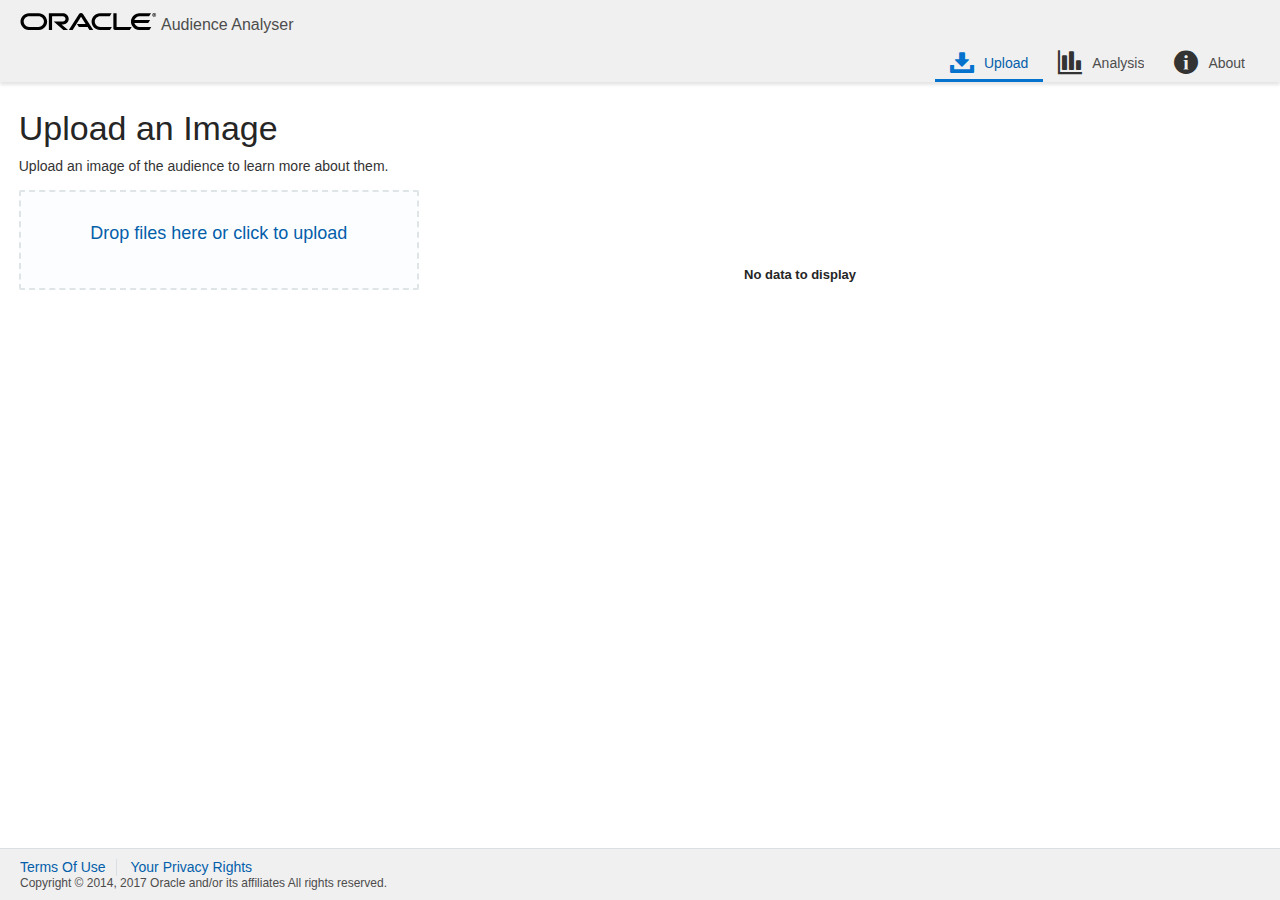
<file: index.html>
<!DOCTYPE html>
<!--
 Copyright (c) 2014, 2017, Oracle and/or its affiliates.
 The Universal Permissive License (UPL), Version 1.0
 -->

<!-- ************************ IMPORTANT INFORMATION ************************************
  This web navigation bar template is provided as an example of how to configure
  a JET web application with a navigation bar as a single page application
  using ojRouter and ojModule.  It contains the Oracle JET framework and a default
  requireJS configuration file to show how JET can be setup in a common application.
  This project template can be used in conjunction with demo code from the JET
  website to test JET component behavior and interactions.

  Any CSS styling with the prefix "demo-" is for demonstration only and is not
  provided as part of the JET framework.

  Please see the demos under Cookbook/Patterns/App Shell: Web and the CSS documentation
  under Support/API Docs/Non-Component Styling on the JET website for more information on how to use 
  the best practice patterns shown in this template.

  Aria Landmark role attributes are added to the different sections of the application
  for accessibility compliance. If you change the type of content for a specific
  section from what is defined, you should also change the role value for that
  section to represent the appropriate content type.
  ***************************** IMPORTANT INFORMATION ************************************ -->
<html lang="en-us">
  <head>
    <title>Audience Analyser</title>

    <meta charset="UTF-8">
    <meta name="viewport" content="viewport-fit=cover, width=device-width, initial-scale=1">
    <link rel="icon" href="css/images/favicon.ico" type="image/x-icon" />

    <!-- This is the main css file for the default Alta theme -->
<!-- injector:theme -->
<link rel="stylesheet" href="css/alta/4.1.0/web/alta.css" id="css" />
<!-- endinjector -->
    
    <!-- This contains icon fonts used by the starter template -->
    <link rel="stylesheet" href="css/demo-alta-site-min.css" type="text/css"/>

    <!-- This is where you would add any app specific styling -->
    <link rel="stylesheet" href="css/app.css" type="text/css"/>

  </head>
  <body class="oj-web-applayout-body">
    <!-- Template for rendering navigation items -->
    <script type="text/html" id="navTemplate">
      <li><a href="#">
        <span data-bind="css: $data['iconClass']"></span>
        <!-- ko text: $data['name'] --> <!--/ko-->
      </a></li>
    </script>

    <div id="globalBody" class="oj-web-applayout-page">
      <!--
         ** Oracle JET V4.1.0 web application navigation bar and header patterns.
         ** Please see the demos under Cookbook/Patterns/App Shell: Web
         ** and the CSS documentation under Support/API Docs/Non-Component Styling
         ** on the JET website for more information on how to use this pattern.
      -->
      <header role="banner" class="oj-web-applayout-header">
        <div class="oj-web-applayout-max-width oj-flex-bar oj-sm-align-items-center">
          <div class="oj-flex-bar-middle oj-sm-align-items-baseline">
            <span role="img" class="oj-icon demo-oracle-icon" title="Oracle Logo" alt="Oracle Logo"></span>
            <h1 class="oj-sm-only-hide oj-web-applayout-header-title" title="Application Name" data-bind="text: appName"></h1>
          </div>
          <div class="oj-flex-bar-end">
            <!-- Responsive Toolbar -->
            
          </div>
        </div>
        <div role="navigation" class="oj-web-applayout-max-width oj-web-applayout-navbar">
          <oj-navigation-list data="[[navDataSource]]"
                              data-bind="css: smScreen() ? '' : 'oj-md-condense oj-md-justify-content-flex-end'"
                              display="[[smScreen() ? 'icons' : 'all']]"
                              edge="top"
                              item.renderer="[[oj.KnockoutTemplateUtils.getRenderer('navTemplate', true)]]"
                              selection="{{router.stateId}}">
          </oj-navigation-list>
        </div>
      </header>
      <div role="main" class="oj-web-applayout-max-width oj-web-applayout-content" data-bind="ojModule: router.moduleConfig">
      </div>
      <footer class="oj-web-applayout-footer" role="contentinfo">
        <div class="oj-web-applayout-footer-item oj-web-applayout-max-width">
          <ul>
            <!-- ko foreach: footerLinks -->
            <li><a data-bind="text : name, attr : {id: linkId, href : linkTarget}"></a></li>
            <!-- /ko -->
          </ul>
        </div>
        <div class="oj-web-applayout-footer-item oj-web-applayout-max-width oj-text-secondary-color oj-text-sm">
          Copyright © 2014, 2017 Oracle and/or its affiliates All rights reserved.
        </div>
      </footer>
    </div>
    
    <script type="text/javascript" src="js/libs/require/require.js"></script>
    <script type="text/javascript" src="js/main.js"></script>

  </body>

</html>
</file>
<file: css/demo-alta-site-min.css>
@font-face{font-family:'AppFont';src:url("fonts/App_iconfont.woff") format("woff");font-weight:normal;font-style:normal}.demo-icon-font,.demo-icon-font-24{font-family:AppFont;font-size:16px;line-height:1;display:inline-block;font-weight:normal;speak:none;font-style:normal;font-variant:normal;text-transform:none;text-align:center;box-sizing:content-box;-webkit-font-smoothing:antialiased;-moz-osx-font-smoothing:grayscale}.demo-icon-font:before,.demo-icon-font-24:before{display:inline-block}.demo-icon-font-24{font-size:24px}.demo-bookmark-icon-16:before{content:"\e606"}.demo-grid-icon-16:before{content:"\e607"}.demo-list-icon-16:before{content:"\e608"}.demo-gear-icon-16:before{content:"\e609"}.demo-filter-icon-16:before{content:"\e907"}.demo-share-icon-16:before{content:"\e90a"}.demo-home-icon-24:before{content:"\e600"}.demo-education-icon-24:before{content:"\e601"}.demo-catalog-icon-24:before{content:"\e602"}.demo-palette-icon-24:before{content:"\e603"}.demo-library-icon-24:before{content:"\e604"}.demo-chat-icon-24:before{content:"\e605"}.demo-edit-icon-24:before{content:"\e906"}.demo-fire-icon-24:before{content:"\e908"}.demo-person-icon-24:before{content:"\e909"}.demo-signout-icon-24:before{content:"\e90b"}.demo-info-icon-24:before{content:"\e900"}.demo-copy-icon-24:before{content:"\e901"}.demo-people-icon-24:before{content:"\e902"}.demo-chart-icon-24:before{content:"\e903"}.demo-garbage-icon-24:before{content:"\e904"}.demo-download-icon-24:before{content:"\e905"}.demo-oracle-icon{width:137px;height:18px}.demo-oracle-icon:before{content:url("images/oracle_logo.svg")}html:not([dir="rtl"]) .demo-oracle-icon{padding-right:4px}html[dir="rtl"] .demo-oracle-icon{padding-left:4px}.demo-oracle-icon:before{display:inline}.demo-appheader{background-color:#f0f0f0;box-shadow:0 3px 3px rgba(0,0,0,0.1);position:relative;margin-bottom:1px}.oj-slow-boxshadow .demo-appheader{border-bottom-color:#d9dfe3}.demo-appheader-appname{font-size:1.143rem;font-weight:normal;color:#4d4d4d}html:not([dir="rtl"]) .demo-appheader-toolbar-container{text-align:right}html[dir="rtl"] .demo-appheader-toolbar-container{text-align:left}.demo-appheader-toolbar-container .oj-toolbar{display:inline-block;margin-right:0;margin-left:0}.demo-appheader-logo-block{display:inline-block}.demo-appheader-offcanvas-pushwrapper{width:100%;overflow-x:hidden}.demo-appheader-appname-block{vertical-align:2px}html:not([dir="rtl"]) .demo-appheader-appname-block{margin-left:4px}html[dir="rtl"] .demo-appheader-appname-block{margin-right:4px}.demo-offcanvas-toggle{display:block}html:not([dir="rtl"]) .demo-offcanvas-toggle{float:left}html[dir="rtl"] .demo-offcanvas-toggle{float:right}.demo-appheader-classic .demo-appheader-nav{display:none}@media screen and (max-width: 767px){.demo-appheader{padding-left:2px;padding-right:2px}.demo-appheader-appname-block,.demo-appheader-pulldown-normal,.demo-appheader-toolbar-separator,.demo-appheader-toolbar-button{display:none}.demo-appheader-pulldown-small{display:inline-block}.demo-appheader-classic .demo-offcanvas-toggle{width:30%;position:relative}.demo-appheader-classic .demo-appheader-logo{text-align:center;float:none;width:40%;position:relative}html:not([dir="rtl"]) .demo-appheader-classic .demo-appheader-logo{margin-left:0}html[dir="rtl"] .demo-appheader-classic .demo-appheader-logo{margin-right:0}}@media print, screen and (min-width: 768px){html:not([dir="rtl"]) .demo-offcanvas-toggle{margin-left:-10px}html[dir="rtl"] .demo-offcanvas-toggle{margin-right:-10px}.demo-appheader-appname-block,.demo-appheader-pulldown-normal{display:inline-block}.demo-appheader-pulldown-small{display:none}.demo-appheader{padding-left:10px;padding-right:10px}}@media print and (orientation: landscape), screen and (min-width: 1024px){.demo-offcanvas-toggle{display:none}.demo-appheader-appname-block{display:inline-block}html:not([dir="rtl"]) .demo-appheader-classic .demo-appheader-logo{margin-left:0}html[dir="rtl"] .demo-appheader-classic .demo-appheader-logo{margin-right:0}.demo-appheader-classic .demo-appheader-nav{display:block}html:not([dir="rtl"]) .demo-appheader-classic .demo-appheader-nav{text-align:right}html[dir="rtl"] .demo-appheader-classic .demo-appheader-nav{text-align:left}}.demo-appheader-lite .demo-appheader-logo{margin-top:9px}html:not([dir="rtl"]) .demo-appheader-lite .demo-appheader-logo{float:left}html[dir="rtl"] .demo-appheader-lite .demo-appheader-logo{float:right}.demo-appheader-lite .oj-toolbar{margin-top:0}.demo-appheader-classic .demo-appheader-logo{margin-top:8px}html:not([dir="rtl"]) .demo-appheader-classic .demo-appheader-logo{float:left;margin-left:4px}html[dir="rtl"] .demo-appheader-classic .demo-appheader-logo{float:right;margin-right:4px}.demo-appheader-logo-oracle{padding-top:3px}.demo-appheader-logo-oracle{width:136px;height:19px}.demo-appheader-logo-oracle:before{content:url("images/oracle_logo_lrg.png")}@media (-webkit-min-device-pixel-ratio: 1.5), (min-resolution: 144dpi), (min-resolution: 1.5dppx){.demo-appheader-logo-oracle:before{content:url("images/oracle_logo_lrg_2x.png");-webkit-transform:translate(-25%, -25%) scale(0.5);transform:translate(-25%, -25%) scale(0.5)}}.demo-appheader-avatar{width:24px;height:24px}.demo-appheader-avatar:before{content:url("images/avatar_24px.png")}@media (-webkit-min-device-pixel-ratio: 1.5), (min-resolution: 144dpi), (min-resolution: 1.5dppx){.demo-appheader-avatar:before{content:url("images/avatar_24px_2x.png");-webkit-transform:translate(-25%, -25%) scale(0.5);transform:translate(-25%, -25%) scale(0.5)}}.demo-appheader-nav .oj-navigationlist-item-icon{color:#333}.demo-appheader-nav .oj-navigationlist-item-label{color:#4d4d4d}.oj-panel.demo-appheader-offcanvascontent{padding:0}.demo-appheader-offcanvascontent{color:#c0c4c8;background-color:#313334}.demo-appheader-toggle-button{margin-bottom:4px}.demo-appheader-offcanvascontent .oj-navigationlist-item.oj-selected{background-color:#202324}.demo-appheader-offcanvascontent .oj-navigationlist-item.oj-hover:not(.oj-selected){background-color:#262628;color:#fafafa}.demo-appheader-offcanvascontent a.oj-navigationlist-item-content{color:#c0c4c8}.demo-appheader-offcanvascontent .oj-navigationlist-item.oj-hover .oj-navigationlist-item-icon{color:#85bbe7}.demo-appheader-offcanvascontent .oj-navigationlist-item.oj-hover .oj-navigationlist-item-label{color:#85bbe7}.demo-appheader-offcanvascontent .oj-navigationlist-item.oj-selected .oj-navigationlist-item-label,.demo-appheader-offcanvascontent .oj-navigationlist-item.oj-selected .oj-navigationlist-item-icon{color:#fafafa}.demo-appheader-nav .oj-navigationlist-item.oj-hover:not(.oj-selected){background-color:transparent;color:#85bbe7}.demo-appheader-nav .oj-navigationlist-item.oj-hover .oj-navigationlist-item-icon,.demo-appheader-nav .oj-navigationlist-item.oj-hover .oj-navigationlist-item-label{color:#85bbe7}.demo-appheader-nav .oj-navigationlist-item.oj-selected{background-color:transparent;color:#0572ce}.demo-appheader-nav .oj-navigationlist-item.oj-selected .oj-navigationlist-item-icon,.demo-appheader-nav .oj-navigationlist-item.oj-selected .oj-navigationlist-item-label{color:#0572ce}.demo-appcontent{margin-right:10px;margin-left:10px;margin-top:0.8571rem}.demo-appfooter{padding-left:10px;padding-right:10px;height:4.167em;border-top:1px solid #d9dfe3;background-color:#f0f0f0;box-sizing:border-box}.demo-appfooter-text{font-size:0.857rem;color:#4d4d4d}.demo-appfooter ul{margin-bottom:2px}html:not([dir="rtl"]) .demo-appfooter ul{padding-left:0px}html[dir="rtl"] .demo-appfooter ul{padding-right:0px}.demo-appfooter li{list-style:none;display:inline-block}html:not([dir="rtl"]) .demo-appfooter li{margin-right:5px;margin-left:0px;padding-right:5px;border-right:1px solid #d9dfe3}html[dir="rtl"] .demo-appfooter li{margin-left:5px;margin-right:0px;padding-left:5px;border-left:1px solid #d9dfe3}html:not([dir="rtl"]) .demo-appfooter li:last-child{border-right:none}html[dir="rtl"] .demo-appfooter li:last-child{border-left:none}.demo-flex-top-container{position:absolute;top:0;left:0;bottom:0;right:0}.demo-flex-container{display:-webkit-flex;display:flex;-webkit-flex-direction:row;flex-direction:row;-webkit-flex:1 0 auto;flex:1 0 auto;position:relative;min-height:100%}.demo-flex-header{-webkit-flex:0 0 auto;flex:0 0 auto}.demo-flex-footer{-webkit-flex:0 0 auto;flex:0 0 auto}.demo-flex-content{-webkit-flex:1 0 auto;flex:1 0 auto}.demo-flex-center{display:-webkit-flex;display:flex;-webkit-flex-direction:column;flex-direction:column;-webkit-flex:1 0 auto;flex:1 0 auto;box-sizing:border-box;position:relative;min-height:100vh}@media screen and (-webkit-min-device-pixel-ratio: 0){.demo-flex-center{min-height:100%}}html.demo-sticky-footer-layout,.demo-sticky-footer-layout body{height:100%}.demo-sticky-footer-layout{height:100%}.demo-sticky-footer-main-outer{min-height:100%}.demo-sticky-footer-main-inner{overflow:visible;padding-bottom:4.167em}.demo-sticky-footer-layout .demo-appfooter{position:relative;margin-top:-4.167em}@media print and (orientation: portrait), screen and (max-width: 1023px){.demo-wrap{display:-webkit-flex;display:flex;-webkit-flex-direction:column;flex-direction:column}.demo-nav{padding-top:20px;-webkit-order:2;order:2}}.demo-header-toolbar-container{-webkit-align-items:center;align-items:center}html:not([dir="rtl"]) .demo-cook-search-button{float:right;margin-left:3px}html[dir="rtl"] .demo-cook-search-button{float:left;margin-right:3px}.demo-cook-search-input{overflow:hidden;display:block;width:auto}.demo-cook-search-input .oj-form-control{min-width:initial}#recipeTitle{margin-top:22px;margin-bottom:22px}#recipeTitle h1{display:inline-block}#componentContent{overflow:auto}#collapsibleRecipe{margin-top:25px}#componentRecipeContent>ul:first-child,#componentRecipeContent>ol:first-child{margin-top:0}#cookbookTitle h1{margin-top:4px;min-height:23px}#componentShell.oj-panel{padding:0}.demo-recipe-spacing{margin:20px 0;width:100%}.demo-recipe-table th,.demo-recipe-table td{border:1px solid lightgrey;border-collapse:collapse;width:10em;text-align:center;padding:10px}.demo-info-table th,.demo-info-table td{border:1px solid lightgrey;border-collapse:collapse;padding:10px}.demo-search-icon{font-size:1rem}.demo-help-icon{padding-left:5px}#doNotCopy{color:red;font-weight:bold;font-size:large;margin-left:100px}@font-face{font-family:'platforms';src:url("../images/formfactor/platform.woff") format("woff");font-weight:normal;font-style:normal}[class^="demo-platform-icon-"],[class*=" demo-platform-icon-"]{font-family:'platforms';speak:none;font-style:normal;font-weight:normal;font-variant:normal;text-transform:none;line-height:1;-webkit-font-smoothing:antialiased;-moz-osx-font-smoothing:grayscale;width:24px;height:24px;font-size:24px}.demo-platform-icon-blocked:before{content:"\e905"}.demo-platform-icon-projector:before{content:"\e900"}.demo-platform-icon-wrench:before{content:"\e901"}.demo-platform-icon-leaf:before{content:"\e902"}.demo-platform-icon-cloud:before{content:"\e903"}.demo-platform-icon-hipster2:before{content:"\e904"}.demo-platform-icon-web:before{content:"\e9c9"}.demo-platform-icon-ios:before{content:"\eabf"}.demo-platform-icon-android:before{content:"\eac1"}.demo-platform-icon-windows:before{content:"\eac3"}.demo-platform-icon-desktop:before{content:"\e956"}.demo-platform-icon-phone-portrait:before,.demo-platform-icon-phone-landscape:before{content:"\e958"}.demo-platform-icon-phone-landscape:before{-webkit-transform:rotate(-90deg);transform:rotate(-90deg)}.demo-platform-icon-tablet-portrait:before,.demo-platform-icon-tablet-landscape:before{content:"\e959"}.demo-platform-icon-tablet-landscape:before{-webkit-transform:rotate(-90deg);transform:rotate(-90deg)}#togglePinnedNavListButtonSet .oj-web-applayout-offcanvas-icon,#toggleNavListButton .oj-web-applayout-offcanvas-icon{height:24px;width:24px}#header .oj-default .demo-applayout-offcanvas-icon::before,#header .oj-focus-only .demo-applayout-offcanvas-icon::before{content:url("../../../../images/24px_offcanvas_icon_ena.svg")}#header html[dir="rtl"] .oj-default .demo-applayout-offcanvas-icon::before,#header html[dir="rtl"] .oj-focus-only .demo-applayout-offcanvas-icon::before{content:url("../../../../images/24px_offcanvas_icon_ena.svg")}#header .oj-hover .demo-applayout-offcanvas-icon::before,#header .oj-hover.oj-selected .demo-applayout-offcanvas-icon::before{content:url("../../../../images/24px_offcanvas_icon_ovr.svg")}#header html[dir="rtl"] .oj-hover .demo-applayout-offcanvas-icon::before,#header html[dir="rtl"] .oj-hover.oj-selected .demo-applayout-offcanvas-icon::before{content:url("../../../../images/24px_offcanvas_icon_ovr.svg")}#header .oj-active .demo-applayout-offcanvas-icon::before,#header .oj-selected .demo-applayout-offcanvas-icon::before{content:url("../../../../images/24px_offcanvas_icon_sel.svg")}#header html[dir="rtl"] .oj-active .demo-applayout-offcanvas-icon::before,#header html[dir="rtl"] .oj-selected .demo-applayout-offcanvas-icon::before{content:url("../../../../images/24px_offcanvas_icon_sel.svg")}#header .oj-disabled .demo-applayout-offcanvas-icon::before{content:url("../../../../images/24px_offcanvas_icon_ena.svg")}#header html[dir="rtl"] .oj-disabled .demo-applayout-offcanvas-icon::before{content:url("../../../../images/24px_offcanvas_icon_ena.svg")}.demo-applayout-offcanvas-icon{height:24px;width:24px}.demo-applayout-offcanvas-icon::before{display:inline-block}.demo-applayout-offcanvas-icon{font-family:"Alta Icon Font";line-height:1;display:inline-block;speak:none;font-style:normal;font-variant:normal;text-transform:none;text-align:center;box-sizing:content-box;-webkit-font-smoothing:antialiased;-moz-osx-font-smoothing:grayscale}#togglePinnedNavListButtonSet .oj-button.oj-hover.oj-button-half-chrome{background-color:transparent;border-color:transparent}#togglePinnedNavListButtonSet .oj-button.oj-selected.oj-button-half-chrome{background-color:transparent;border-color:transparent}#toggleNavListButton.oj-button.oj-hover.oj-button-half-chrome{background-color:transparent;border-color:transparent}#toggleNavListButton.oj-button.oj-selected.oj-button-half-chrome{background-color:transparent;border-color:transparent}.demo-pinned-navlist .oj-web-applayout-content{display:-webkit-flex;display:flex;-webkit-flex-direction:column;flex-direction:column}.demo-pinned-navlist .demo-page-wrapper{-webkit-flex:auto;flex:auto;display:-webkit-flex;display:flex}.demo-pinned-navlist #navDrawer{position:relative}#page-container{-webkit-overflow-scrolling:touch}.markup-example:after,.script-example:after,.css-example:after{position:absolute;top:-1px;left:-1px;padding:3px 7px;font-size:12px;font-weight:bold;background-color:#f5f5f5;border:1px solid #ddd;color:#9da0a4;border-radius:4px 0 4px 0}.css-example:after{content:"CSS Editor"}.markup-example:after{content:"HTML Editor"}.script-example:after{content:"JS Editor"}.css-example,.markup-example,.script-example{clear:left;position:relative;padding:0 0 14px;background-color:#fff;border:1px solid #ddd;border-radius:4px}.script-example{padding-top:39px}#html-example,#script-example,#css-example{padding-top:1rem}.italic{font-style:italic}.bold{font-weight:bold}.underline{text-decoration:underline}.edit-button{float:right;position:absolute;right:20px;top:10px}.codeEditorInfo{top:10px;left:75px;float:right;position:absolute;font-size:13px;color:#4f4f4f;padding-top:5px}.demo-selectornames{font-size:12px;color:#9c5800;padding:2px 4px;white-space:nowrap;background-color:#f7f7f9;border:1px solid #e1e1e8;font-family:Consolas,Menlo,Monaco,"Source Code Pro","Courier New",Courier,monospace}#global-home-container{height:760px}.homeBox{position:absolute;box-sizing:border-box;display:inline-block;border:1px solid #d6dfe6;border-radius:3px;background-color:white;background-repeat:no-repeat;background-position:center top;cursor:pointer}.homeBox LABEL{position:absolute;width:100%;padding-left:10px;margin:0px;box-sizing:border-box;bottom:10px;color:#252525;font-weight:bold;font-size:16px}.homeBox .withCaret:after{content:" ";display:inline-block;vertical-align:middle;width:24px;height:24px;background-repeat:no-repeat;background-image:url("../../../images/caret.png")}#gettingStarted LABEL{font-size:24px;padding-left:0px;left:0;top:40px;bottom:auto;text-align:center}#gettingStarted.homeBox{left:20px;right:50%;top:20px;height:350px;margin-right:10px;background-position:center bottom;background-image:url("../../../images/iStock_000019915867_Medium.jpg")}#formControls.homeBox{left:50%;right:25%;top:20px;height:165px;margin-left:10px;margin-right:15px;background-image:url("../../../images/homeTextAndSelection.png")}#buttons.homeBox{left:75%;right:20px;top:20px;height:165px;margin-left:5px;background-image:url("../../../images/homeButtons.png")}#dataCollections.homeBox{left:50%;right:25%;top:205px;height:165px;margin-left:10px;margin-right:15px;background-image:url("../../../images/homeDataCollections.png")}#dataVisualizations.homeBox{left:75%;right:20px;top:205px;height:165px;margin-left:5px;background-image:url("../../../images/homeDataVisualizations.png")}#patterns.homeBox{left:20px;right:50%;top:390px;height:350px;margin-right:10px;background-image:url("../../../images/homePatterns.png")}#layout.homeBox{left:50%;right:20px;top:390px;height:165px;margin-left:10px;background-image:url("../../../images/homeLayoutAndNavigation.png")}#behaviorsAndAnimation.homeBox{left:50%;right:25%;top:575px;height:165px;margin-left:10px;margin-right:15px;background-image:url("../../../images/homeBehaviorsAndAnimations.png")}#media.homeBox{left:75%;right:20px;top:575px;height:165px;margin-left:5px;background-image:url("../../../images/homeMedia.png")}@media only screen and (-webkit-min-device-pixel-ratio: 2){.homeBox .withCaret:after{background-image:url("../../../images/caret@2x.png");-webkit-background-size:24px 24px}#gettingStarted.homeBox{background-image:url("../../../images/iStock_000019915867_Medium@2x.jpg");-webkit-background-size:421px 443px}#formControls.homeBox{background-image:url("../../../images/homeTextAndSelection@2x.png");-webkit-background-size:219px 116px}#buttons.homeBox{background-image:url("../../../images/homeButtons@2x.png");-webkit-background-size:219px 116px}#dataCollections.homeBox{background-image:url("../../../images/homeDataCollections@2x.png");-webkit-background-size:219px 116px}#dataVisualizations.homeBox{background-image:url("../../../images/homeDataVisualizations@2x.png");-webkit-background-size:219px 116px}#patterns.homeBox{background-image:url("../../../images/homePatterns@2x.png");-webkit-background-size:458px 305px}#layout.homeBox{background-image:url("../../../images/homeLayoutAndNavigation@2x.png");-webkit-background-size:458px 116px}#behaviorsAndAnimation.homeBox{background-image:url("../../../images/homeBehaviorsAndAnimations@2x.png");-webkit-background-size:219px 116px}#media.homeBox{background-image:url("../../../images/homeMedia@2x.png");-webkit-background-size:219px 116px}}@media only screen and (min-device-pixel-ratio: 2){.homeBox .withCaret:after{background-image:url("../../../images/caret@2x.png");background-size:24px 24px}#formControls.homeBox{background-image:url("../../../images/iStock_000019915867_Medium@2x.jpg");background-size:421px 443px}#textAndSelection.homeBox{background-image:url("../../../images/homeTextAndSelection@2x.png");background-size:219px 116px}#buttons.homeBox{background-image:url("../../../images/homeButtons@2x.png");background-size:219px 116px}#dataCollections.homeBox{background-image:url("../../../images/homeDataCollections@2x.png");background-size:219px 116px}#dataVisualizations.homeBox{background-image:url("../../../images/homeDataVisualizations@2x.png");background-size:219px 116px}#patterns.homeBox{background-image:url("../../../images/homePatterns@2x.png");background-size:458px 305px}#layout.homeBox{background-image:url("../../../images/homeLayoutAndNavigation@2x.png");background-size:458px 116px}#behaviorsAndAnimation.homeBox{background-image:url("../../../images/homeBehaviorsAndAnimations@2x.png");background-size:219px 116px}#media.homeBox{background-image:url("../../../images/homeMedia@2x.png");background-size:219px 116px}}@media only screen and (min-resolution: 2dppx){.homeBox .withCaret:after{background-image:url("../../../images/caret@2x.png");background-size:24px 24px}#gettingStarted.homeBox{background-image:url("../../../images/iStock_000019915867_Medium@2x.jpg");background-size:421px 443px}#formControls.homeBox{background-image:url("../../../images/homeTextAndSelection@2x.png");background-size:219px 116px}#buttons.homeBox{background-image:url("../../../images/homeButtons@2x.png");background-size:219px 116px}#dataCollections.homeBox{background-image:url("../../../images/homeDataCollections@2x.png");background-size:219px 116px}#dataVisualizations.homeBox{background-image:url("../../../images/homeDataVisualizations@2x.png");background-size:219px 116px}#patterns.homeBox{background-image:url("../../../images/homePatterns@2x.png");background-size:458px 305px}#layout.homeBox{background-image:url("../../../images/homeLayoutAndNavigation@2x.png");background-size:458px 116px}#behaviorsAndAnimation.homeBox{background-image:url("../../../images/homeBehaviorsAndAnimations@2x.png");background-size:219px 116px}#media.homeBox{background-image:url("../../../images/homeMedia@2x.png");background-size:219px 116px}}#documentsContainer{margin-top:25px}#documentsTabsContainer{margin-top:25px}#devGuideContentContainer{display:table;width:100%}#left_dev_guide_nav{overflow:hidden;width:250px;border-right:1px solid #d6dfe6;display:table-cell;padding-right:10px}#devGuideContent{display:table-cell;padding-left:10px}#examplesContentContainer,#oracleInternalContentContainer{position:relative}#examplesContent,#oracleInternalContent{margin-left:280px;min-height:300px}#left_examples_nav,#left_oracle_internal_nav{position:absolute;top:0;bottom:0;overflow:hidden;width:250px;margin-left:0;border-right:1px solid #d6dfe6;padding-right:10px}.oj-inline-icon{display:inline-block;vertical-align:top}#technologyStackInfoContainer{margin-top:30px;margin-bottom:30px}#technologyStackInfo{border:1px solid black}#technologyStackInfo tr td{border:1px solid black;padding:3px}.demo-sort-icon{height:16px;width:16px}.oj-default .demo-sort-icon:before,.oj-focus-only .demo-sort-icon:before{content:url("../../../../images/arrowupalphabetaz_16_ena.png")}.oj-hover .demo-sort-icon:before,.oj-hover.oj-selected .demo-sort-icon:before{content:url("../../../../images/arrowupalphabetaz_16_hov.png")}.oj-active .demo-sort-icon:before,.oj-selected .demo-sort-icon:before{content:url("../../../../images/arrowupalphabetaz_16_onb.png")}.oj-disabled .demo-sort-icon:before{content:url("../../../../images/arrowupalphabetaz_16_dis.png")}#componentListContainer{margin:-10px}#navItem{padding:10px 10px 0 0}.componentCategoryItemListview.oj-listview-card-layout{display:-webkit-flex;display:flex;-webkit-flex-wrap:wrap;flex-wrap:wrap;-webkit-justify-content:center;justify-content:center}.categorybanner{padding:36px 0 36px 6px;background-color:#0096E0;-webkit-transition:padding 0.4s ease-in-out;transition:padding 0.4s ease-in-out}.categorybanner.small{padding:3px 0px 3px 0px}.categorybanner.shrink{padding:3px 0px 3px 0px;position:fixed;z-index:1;left:0;right:0}.rootCollections_banner{background-color:#d97638}.rootControls_banner{background-color:#e55a37}.rootForms_banner{background-color:#ea5b6e}.rootFramework_banner{background-color:#d16ba6}.rootLayoutNav_banner{background-color:#2f9ad4}.rootPatterns_banner{background-color:#269e9e}.rootVisualizations_banner{background-color:#a5a2a2}.all_banner{background-color:#8d909b}.categorybanner h1{font-size:46px;color:#FFFFFF;padding:0;margin:0;line-height:40px;padding-left:20px;opacity:0.8;font-weight:lighter;font-family:"SF UI Display","Helvetica Neue","Roboto","Segoe UI",Arial,sans-serif;-webkit-transition:height 0.4s ease-in-out, width  0.4s ease-in-out,font-size 0.4s ease-in-out;transition:height 0.4s ease-in-out,width 0.4s ease-in-out,font-size 0.4s ease-in-out}.categorygrouplabel{font-size:26px;color:#FFFFFF;padding:0;margin:5px 0;line-height:40px;padding-left:20px;opacity:0.8;font-weight:lighter;font-family:"SF UI Display","Helvetica Neue","Roboto","Segoe UI",Arial,sans-serif}.categorybanner.small h1{font-size:26px}.categorybanner.shrink h1{font-size:26px;-webkit-transition:height 0.4s ease-in-out,width 0.4s ease-in-out,font-size 0.4s ease-in-out;transition:height 0.4s ease-in-out,width 0.4s ease-in-out,font-size 0.4s ease-in-out}.categorylist{list-style:none;width:100%;margin:20px}.categorylist.fixed{position:fixed;z-index:1;background-image:url("../../../libs/oj/v4.1.0/alta/images/texture.png");background-repeat:repeat;margin:0;padding:20px}#filterMenuButtonBar.fixed{position:fixed;z-index:1;background-image:url("../../../libs/oj/v4.1.0/alta/images/texture.png");background-repeat:repeat}.categoryitem{line-height:28px;cursor:default;padding-right:5px}.categoryitem a{width:100%;height:100%;padding:5px 15px;text-decoration:none;border-radius:15px;border:1px solid transparent}.categoryitem.categorySelected a,a.categorylink:hover{color:#ffffff}#rootCollections_category.categorySelected a,#rootCollections_category a:hover{background-color:#914f26}#rootControls_category.categorySelected a,#rootControls_category a:hover{background-color:#a64123}#rootForms_category.categorySelected a,#rootForms_category a:hover{background-color:#a6414c}#rootFramework_category.categorySelected a,#rootFramework_category a:hover{background-color:#8c4380}#rootLayoutNav_category.categorySelected a,#rootLayoutNav_category a:hover{background-color:#216a8a}#rootPatterns_category.categorySelected a,#rootPatterns_category a:hover{background-color:#186e6e}#rootVisualizations_category.categorySelected a,#rootVisualizations_category a:hover{background-color:#A5A2A2}#all_category.categorySelected a,#all_category a:hover{background-color:#5f6169}#componentListContainer .oj-listview{border-style:none;padding-right:5px}.componentCategoryItemListview .oj-listview-item{position:relative;background-image:none;margin-bottom:15px;padding:0}.componentCategoryItemListview .oj-listview-item img{display:block}.componentCategoryItemListview .oj-listview-item h4{font-size:16px;font-weight:normal}.componentCategoryItemListview .oj-listview-item.oj-hover,.componentCategoryItemListview .oj-listview-item.oj-hover+li.oj-listview-item{border-top-color:transparent}.componentInfo{margin:0;overflow:hidden;text-overflow:ellipsis;white-space:nowrap;padding:10px;background-color:#fff;text-decoration:none}.componentShortDesc{color:#333;white-space:normal}.rootCollections_border{border-color:#d97638}.rootControls_border{border-color:#e55a37}.rootForms_border{border-color:#ea5b6e}.rootFramework_border{border-color:#d16ba6}.rootLayoutNav_border{border-color:#2f9ad4}.rootPatterns_border{border-color:#269e9e}.rootVisualizations_border{border-color:#a5a2a2}.all_border{border-color:#8d909b}.listingRef,.listingRef:hover,.listingRef:focus{text-decoration:none;cursor:default}.ribbon{position:absolute;right:-5px;top:-5px;z-index:1;overflow:hidden;width:75px;height:75px;text-align:right}.ribbon span{font-size:10px;color:#fff;text-transform:uppercase;text-align:center;font-weight:bold;line-height:20px;transform:rotate(45deg);width:100px;display:block;background-color:gray;box-shadow:0 3px 10px -5px #000;position:absolute;top:19px;right:-21px}.ribbon span::before{content:'';position:absolute;left:0px;top:100%;z-index:-1;border-left:3px solid gray;border-right:3px solid transparent;border-bottom:3px solid transparent;border-top:3px solid gray}.ribbon span::after{content:'';position:absolute;right:0%;top:100%;z-index:-1;border-right:3px solid gray;border-left:3px solid transparent;border-bottom:3px solid transparent;border-top:3px solid gray}[data-bind*="ojComponent"]:not(.oj-component-initnode){visibility:hidden}.global-container{position:relative}.boxSizing{box-sizing:border-box;position:relative}.pattern-nav{float:right}.demo-panel-contrast1{background-color:#313334;color:#fff}.demo-padding{background-image:none;margin:5px}
</file>
<file: css/app.css>
/*
    Document   : override
    Created on : <date>
    Author     : <author>
    Description:
        This is where any of your application specific styles should be included
*/
.thumb {
    width: 100%;
    max-width: 400px;
    border: 1px solid #000;
    margin: 10px 5px 0 0;
}
.rect{
    width:100px;
    height: 100px;
    left:50px;
    position:absolute; 
    border: 2px solid red
}

.rect span{
    font-size: 30px;
    font-weight: bold;
    color: yellow;
    text-shadow: 0px 0px 3px #000, -1px -1px #000, 1px 1px #000;
}

.imageContainer{
    position: relative;
    transform-origin: top left;
    transform: scale(0.4); /* Equal to scaleX(0.7) scaleY(0.7) */
   
}
#pieChartContainer
{
    position: absolute;
    left:650px;
   
       
}
#areaRestriction{
    display: block;
    overflow: hidden;
    max-width: 600px;
    max-height: 400px;
}
</file>
